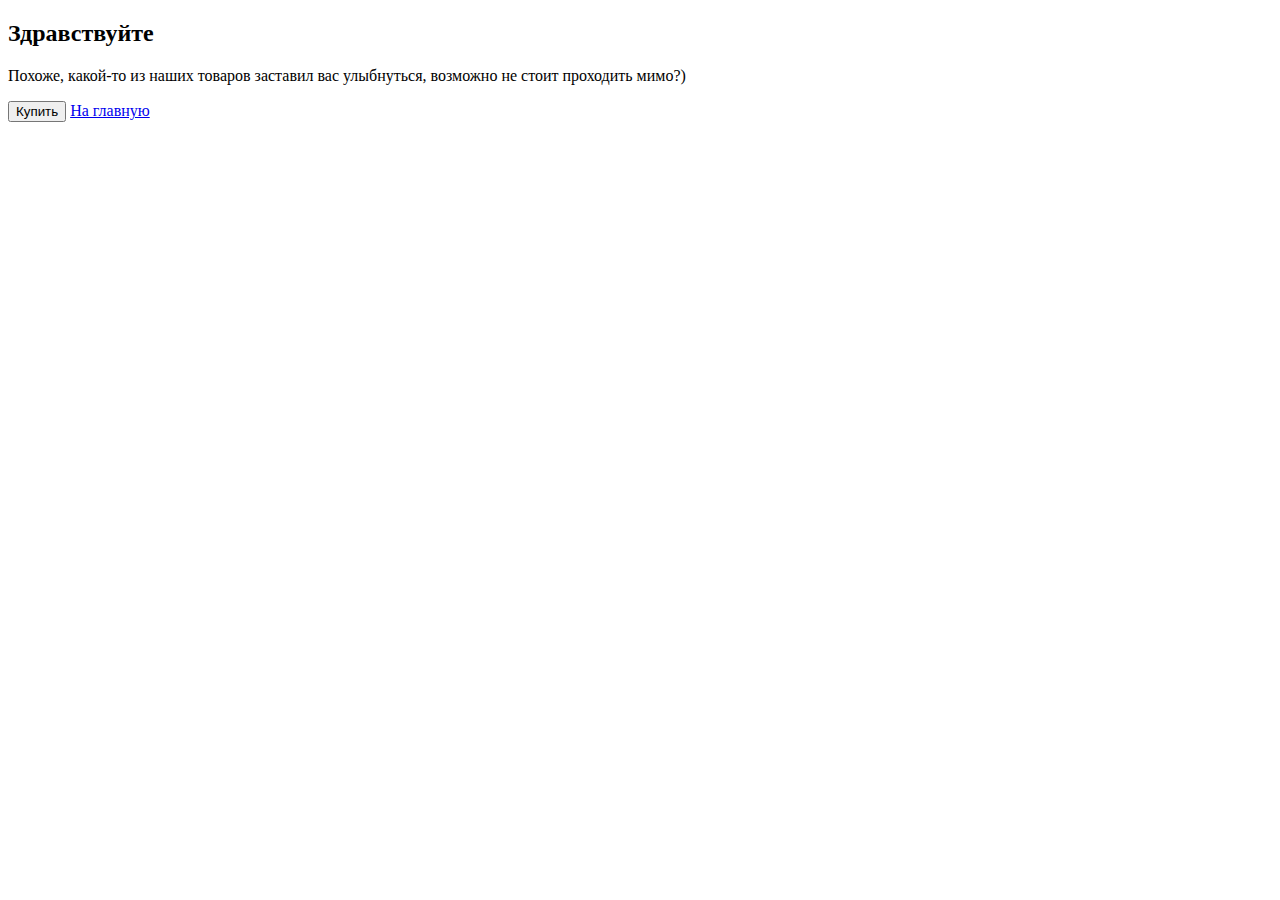
<file: chocolate_shop/templates/happy_face.html>
<!DOCTYPE html>
<html lang="en">
<head>
    <meta charset="UTF-8">
    <title>Smile</title>
</head>
<body>
<h2>Здравствуйте</h2>
<p>Похоже, какой-то из наших товаров заставил вас улыбнуться, возможно не стоит проходить мимо?)</p>
<button>Купить</button>
<a href="http://127.0.0.1:8000/"> На главную </a>
</body>
</html>
</file>
